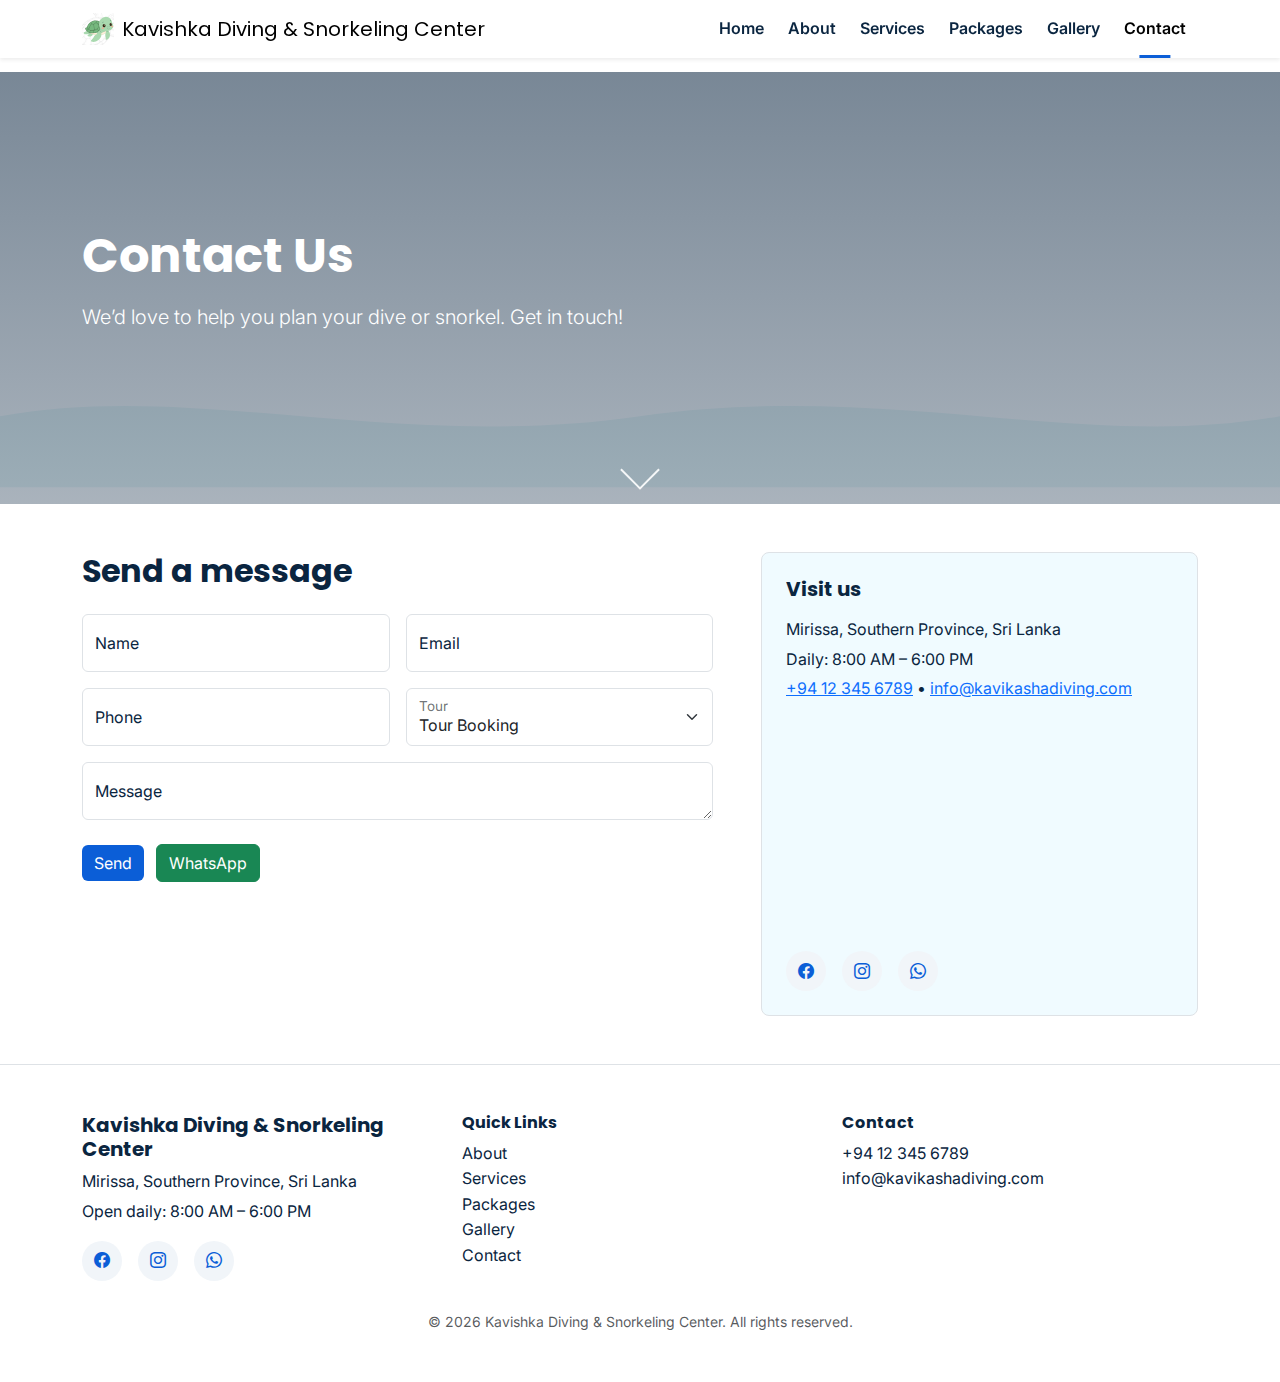
<file: contact.html>
<!DOCTYPE html>
<html lang="en">
<head>
  <meta charset="UTF-8" />
  <meta name="viewport" content="width=device-width, initial-scale=1" />
  <title>Contact | Kavishka Diving & Snorkeling Center</title>
  <meta name="description" content="Contact Kavishka Diving & Snorkeling Center to book your dive or ask a question." />
  <link rel="preconnect" href="https://fonts.googleapis.com" />
  <link rel="preconnect" href="https://fonts.gstatic.com" crossorigin />
  <link href="https://fonts.googleapis.com/css2?family=Inter:wght@400;600;700&family=Poppins:wght@400;600;700&display=swap" rel="stylesheet" />
  <link href="https://cdn.jsdelivr.net/npm/bootstrap@5.3.3/dist/css/bootstrap.min.css" rel="stylesheet" />
  <link href="styles.css" rel="stylesheet" />
</head>
<body>
  <!-- Header -->
  <nav class="navbar navbar-expand-lg navbar-light bg-white shadow-sm fixed-top" aria-label="Main navigation">
    <div class="container">
      <a class="navbar-brand d-flex align-items-center" href="index.html">
        <img src="images/logo.svg" width="32" height="32" alt="Kavishka logo" class="me-2" />
        <span class="brand-text">Kavishka Diving & Snorkeling Center</span>
      </a>
      <button class="navbar-toggler" type="button" data-bs-toggle="collapse" data-bs-target="#navMain" aria-controls="navMain" aria-expanded="false" aria-label="Toggle navigation">
        <span class="navbar-toggler-icon"></span>
      </button>
      <div class="collapse navbar-collapse" id="navMain">
        <ul class="navbar-nav ms-auto mb-2 mb-lg-0">
          <li class="nav-item"><a class="nav-link" href="index.html">Home</a></li>
          <li class="nav-item"><a class="nav-link" href="about.html">About</a></li>
          <li class="nav-item"><a class="nav-link" href="services.html">Services</a></li>
          <li class="nav-item"><a class="nav-link" href="packages.html">Packages</a></li>
          <li class="nav-item"><a class="nav-link" href="gallery.html">Gallery</a></li>
          <li class="nav-item"><a class="nav-link active" aria-current="page" href="contact.html">Contact</a></li>
        </ul>
      </div>
    </div>
  </nav>

  <header class="hero-banner" id="hero" role="banner"
    style="background-image: url('https://snorkelventure.com/wp-content/uploads/2019/02/indos-most-famous-reefs.jpg');">
    <div class="hero-overlay"></div>
    <div class="container hero-content">
      <div class="row align-items-center min-vh-100 py-5">
        <div class="col-lg-8 text-white reveal">
          <h1 class="display-5 fw-bold">Contact Us</h1>
          <p class="lead mt-3">We’d love to help you plan your dive or snorkel. Get in touch!</p>
        </div>
      </div>
    </div>
  </header>

  <main id="content">
    <section class="py-5">
      <div class="container">
        <div class="row g-5">
          <div class="col-lg-7 reveal">
            <h2 class="fw-bold mb-4">Send a message</h2>
            <!-- Replace action with your backend endpoint when ready -->
            <form id="contactForm" class="needs-validation" novalidate>
              <div class="row g-3">
                <div class="col-md-6">
                  <div class="form-floating">
                    <input type="text" class="form-control" id="name" name="name" placeholder="Name" required aria-required="true" />
                    <label for="name">Name</label>
                    <div class="invalid-feedback">Please enter your name.</div>
                  </div>
                </div>
                <div class="col-md-6">
                  <div class="form-floating">
                    <input type="email" class="form-control" id="email" name="email" placeholder="name@example.com" required aria-required="true" />
                    <label for="email">Email</label>
                    <div class="invalid-feedback">Please enter a valid email address.</div>
                  </div>
                </div>
                <div class="col-md-6">
                  <div class="form-floating">
                    <input type="tel" class="form-control" id="phone" name="phone" placeholder="+94..." />
                    <label for="phone">Phone</label>
                    <div class="invalid-feedback">Please enter a phone number or leave blank.</div>
                  </div>
                </div>
                <div class="col-md-6">
                  <div class="form-floating">
                    <select class="form-select" id="tour" name="tour" aria-label="Tour selection">
                      <option value="Tour Booking" selected>Tour Booking</option>
                      <option value="Fun Dive">Fun Dive</option>
                      <option value="Turtle Snorkel">Turtle Snorkel</option>
                      <option value="Night Dive">Night Dive</option>
                      <option value="PADI Course Inquiry">PADI Course Inquiry</option>
                      <option value="Private Charter">Private Charter</option>
                    </select>
                    <label for="tour">Tour</label>
                    <div class="invalid-feedback">Please select a tour.</div>
                  </div>
                </div>
                <div class="col-12">
                  <div class="form-floating">
                    <textarea id="message" name="message" class="form-control" rows="5" placeholder="Tell us about your plans..." required aria-required="true"></textarea>
                    <label for="message">Message</label>
                    <div class="invalid-feedback">Please enter a message.</div>
                  </div>
                </div>
              </div>
              <div class="mt-4">
                <button type="submit" class="btn btn-primary">Send</button>
                <!-- Optional: direct WhatsApp booking -->
                <a id="whatsappLink" href="#" class="btn btn-success ms-2" target="_blank" rel="noopener">WhatsApp</a>
              </div>
            </form>
            <div id="formStatus" class="mt-3" aria-live="polite"></div>
          </div>

          <div class="col-lg-5 reveal">
            <div class="p-4 border rounded-3 bg-soft h-100">
              <h5 class="fw-bold mb-3">Visit us</h5>
              <p class="mb-1">Mirissa, Southern Province, Sri Lanka</p>
              <p class="mb-1">Daily: 8:00 AM – 6:00 PM</p>
              <p class="mb-3"><a href="tel:+94123456789">+94 12 345 6789</a> • <a href="mailto:info@kavikashadiving.com">info@kavikashadiving.com</a></p>
              <!-- Replace the map coordinates with your exact location -->
              <div class="ratio ratio-16x9 rounded-2 overflow-hidden">
                <iframe title="Map to Kavishka Diving & Snorkeling Center" loading="lazy"
                        src="https://www.openstreetmap.org/export/embed.html?bbox=80.430%2C5.960%2C80.460%2C5.985&layer=mapnik&marker=5.974%2C80.445"
                        style="border:0;" allowfullscreen></iframe>
              </div>
              <div class="d-flex gap-3 mt-3">
                <a href="#" aria-label="Facebook" class="social-icon"><i class="bi bi-facebook"></i></a>
                <a href="#" aria-label="Instagram" class="social-icon"><i class="bi bi-instagram"></i></a>
                <a href="#" aria-label="WhatsApp" class="social-icon"><i class="bi bi-whatsapp"></i></a>
              </div>
            </div>
          </div>
        </div>
      </div>
    </section>
  </main>

  <!-- Footer -->
  <footer class="py-5 border-top" role="contentinfo">
    <div class="container">
      <div class="row g-4">
        <div class="col-lg-4">
          <h5 class="fw-bold">Kavishka Diving & Snorkeling Center</h5>
          <p class="mb-1">Mirissa, Southern Province, Sri Lanka</p>
          <p class="mb-1">Open daily: 8:00 AM – 6:00 PM</p>
          <div class="d-flex gap-3 mt-3">
            <a href="#" aria-label="Facebook" class="social-icon"><i class="bi bi-facebook"></i></a>
            <a href="#" aria-label="Instagram" class="social-icon"><i class="bi bi-instagram"></i></a>
            <a href="#" aria-label="WhatsApp" class="social-icon"><i class="bi bi-whatsapp"></i></a>
          </div>
        </div>
        <div class="col-lg-4">
          <h6 class="fw-bold">Quick Links</h6>
          <ul class="list-unstyled">
            <li><a href="services.html">Services</a></li>
            <li><a href="packages.html">Packages</a></li>
            <li><a href="gallery.html">Gallery</a></li>
          </ul>
        </div>
        <div class="col-lg-4">
          <h6 class="fw-bold">Contact</h6>
          <ul class="list-unstyled">
            <li><a href="tel:+94123456789">+94 12 345 6789</a></li>
            <li><a href="mailto:info@kavikashadiving.com">info@kavikashadiving.com</a></li>
          </ul>
        </div>
      </div>
      <div class="text-center mt-4 text-muted">
        <small>© <span id="year"></span> Kavishka Diving & Snorkeling Center. All rights reserved.</small>
      </div>
    </div>
  </footer>

  <script src="https://cdn.jsdelivr.net/npm/bootstrap@5.3.3/dist/js/bootstrap.bundle.min.js"></script>
  <link href="https://cdn.jsdelivr.net/npm/bootstrap-icons@1.11.3/font/bootstrap-icons.css" rel="stylesheet">
  <script src="scripts.js" defer></script>
</body>
</html>
</file>
<file: styles.css>
/* Kavishka Diving & Snorkeling Center - v2.0 Styles
   Edit variables below for quick brand tweaks:
*/

:root {
  --brand-primary: #0b5ed7;   /* Deep ocean blue */
  --brand-teal: #0dcaf0;      /* Turquoise */
  --brand-teal-dark: #0aa2c0; /* Teal accent */
  --brand-dark: #0a2540;      /* Dark text */
  --text-muted: #6c757d;
  --bg-soft: #f0fbff;         /* Soft ocean background */
  --radius: 0.75rem;
  --shadow: 0 8px 24px rgba(0,0,0,0.08);
  /* hero height defaults (override min-vh-100 rows inside hero banners) */
  --hero-height-desktop: 48vh;
  --hero-height-tablet: 44vh;
  --hero-height-mobile: 36vh;
  /* Increased large hero height for desktop as requested (big hero) */
  --hero-height-large-desktop: 85vh;
  --hero-height-large-tablet: 64vh;
  --hero-height-large-mobile: 56vh;
}

* { box-sizing: border-box; }
html { scroll-behavior: smooth; }
body {
  font-family: Inter, system-ui, -apple-system, Segoe UI, Roboto, "Helvetica Neue", Arial, "Noto Sans", "Apple Color Emoji", "Segoe UI Emoji";
  color: #0a2540;
  line-height: 1.6;
  padding-top: 72px; /* space for fixed navbar */
}

h1, h2, h3, h4, h5, h6, .brand-text {
  font-family: Poppins, Inter, sans-serif;
}

/* Header */
.navbar {
  transition: background 0.2s ease, box-shadow 0.2s ease;
}
.navbar.scrolled {
  background: rgba(255,255,255,0.98) !important;
  box-shadow: var(--shadow);
}
.navbar .nav-link {
  font-weight: 600;
  color: #0a2540;
  margin: 0 0.25rem;
}
.navbar .nav-link:hover { color: var(--brand-primary); }
.navbar .nav-link.cta {
  color: #fff;
  background: var(--brand-primary);
  border-radius: 999px;
  padding: 0.5rem 1rem;
}
.navbar .nav-link.cta:hover {
  background: var(--brand-teal-dark);
}

/* Hero */
.hero-banner {
  position: relative;
  background-size: cover;
  background-position: center;
}

/* Rotating hero slides styling */
.hero-slides { position: absolute; inset: 0; overflow: hidden; z-index: 1; }
.hero-slide { position: absolute; inset: 0; background-size: cover; background-position: center; background-repeat: no-repeat; opacity: 0; transform: scale(1) translateY(0); will-change: opacity, transform; animation: heroCycle 30s linear infinite; }
.hero-slide:nth-child(1) { animation-delay: 0s; }
.hero-slide:nth-child(2) { animation-delay: -10s; }
.hero-slide:nth-child(3) { animation-delay: -20s; }

/* Ensure overlay and content sit above slides */
.hero-overlay { z-index: 2; }
.hero-content { position: relative; z-index: 3; }

@keyframes heroCycle {
  /* 30s total: each slide zooms for 10s (33.33%) then fades smoothly to the next */
  0% { opacity: 1; transform: scale(1) translateY(0); }
  33.333% { opacity: 1; transform: scale(1.06) translateY(-8px); }
  40% { opacity: 0; transform: scale(1.1) translateY(-20px); }
  100% { opacity: 0; transform: scale(1.1) translateY(-20px); }
}

/* Smooth easing for transforms and opacity */
.hero-slide { transition: opacity 0.9s cubic-bezier(.22,.9,.28,1), transform 10s ease-in-out; }

/* Respect reduced motion */
@media (prefers-reduced-motion: reduce) {
  .hero-slide { animation: none !important; opacity: 1 !important; transform: none !important; }
  .hero-slides .hero-slide:not(:first-child) { display: none !important; }
}

/* Override for pages using .min-vh-100 inside hero banners (reduces overly tall heroes) */
.hero-banner .min-vh-100 {
  min-height: var(--hero-height-desktop) !important;
}

@media (max-width: 1199.98px) {
  .hero-banner .min-vh-100 { min-height: var(--hero-height-tablet) !important; }
}
@media (max-width: 767.98px) {
  .hero-banner .min-vh-100 { min-height: var(--hero-height-mobile) !important; }
  .hero-banner { background-position: center top; }
}

/* Large hero only when .hero--large is present (index page) */
.hero--large .min-vh-100 { min-height: var(--hero-height-large-desktop) !important; }
@media (max-width: 1199.98px) {
  .hero--large .min-vh-100 { min-height: var(--hero-height-large-tablet) !important; }
}
@media (max-width: 767.98px) {
  .hero--large .min-vh-100 { min-height: var(--hero-height-large-mobile) !important; }
}

/* Tighter guest reviews hero: reduce vertical space for the review area */
.guest-reviews-overlay { padding: 48px 0; }
.guest-reviews-hero .display-5 { font-size: 1.8rem; }
.review-panel { padding: 18px; max-width: 820px; }
.review-panel .avatar { width:64px; height:64px; margin-top: -36px; }
.reviews-slider .review-card { padding: 0.9rem; }
.hero-overlay {
  position: absolute; inset: 0;
  background: linear-gradient(180deg, rgba(10,37,64,0.55), rgba(10,37,64,0.35));
}
.hero-content { position: relative; z-index: 2; }

/* Buttons */
.btn-primary {
  background: var(--brand-primary);
  border: 0;
}
.btn-primary:hover { background: #0a4ec4; }
.btn-outline-primary {
  color: var(--brand-primary);
  border-color: var(--brand-primary);
}
.btn-outline-primary:hover {
  color: #fff;
  background: var(--brand-primary);
}

/* Sections */
.bg-soft { background: var(--bg-soft); }

/* Cards */
.card { transition: transform 0.15s ease, box-shadow 0.15s ease; }
.card:hover { transform: translateY(-2px); box-shadow: var(--shadow); }
.package-card .card-img-top { height: 200px; object-fit: cover; }

/* Social icons */
.social-icon {
  display: inline-flex;
  align-items: center;
  justify-content: center;
  width: 40px; height: 40px;
  border-radius: 50%;
  background: #f1f5f9;
  color: var(--brand-primary);
  text-decoration: none;
  transition: background 0.2s ease, color 0.2s ease;
}
.social-icon:hover { background: var(--brand-primary); color: #fff; }

/* CTA banner background (replace image URL) */
.cta-banner {
  background-image: url('https://images.unsplash.com/photo-1500375592092-40eb2168fd21?q=80&w=1600&auto=format&fit=crop');
  background-size: cover; background-position: center;
  position: relative; overflow: hidden;
}
.cta-banner::after {
  content: ""; position: absolute; inset: 0; background: rgba(10,37,64,0.45);
  z-index: 1;
}
.cta-banner > * { position: relative; z-index: 2; }
.cta-banner:hover {
  transform: translateY(-2px) !important;
  box-shadow: 0 12px 32px rgba(0,0,0,0.15);
}

/* Gallery grid hover effect */
.gallery-grid .gallery-item {
  display: block; position: relative; overflow: hidden; border-radius: 0.5rem;
}
.gallery-grid img { transition: transform 0.3s ease; }
.gallery-grid .gallery-item:hover img { transform: scale(1.06); }

/* Lightbox */
.lightbox {
  position: fixed; inset: 0; background: rgba(0,0,0,0.9);
  display: flex; flex-direction: column; align-items: center; justify-content: center;
  z-index: 1055; padding: 2rem;
}
.lightbox-img {
  max-width: 92vw; max-height: 72vh; border-radius: 0.5rem; box-shadow: var(--shadow);
}
.lightbox-caption { color: #e2e8f0; margin-top: 1rem; text-align: center; max-width: 90vw; }
.lightbox-close {
  position: absolute; top: 1rem; right: 1rem;
  background: rgba(255,255,255,0.1); border: 0; color: #fff;
  font-size: 2rem; width: 44px; height: 44px; border-radius: 50%;
}
.lightbox-close:hover { background: rgba(255,255,255,0.2); }

/* Animations */
.reveal { opacity: 0; transform: translateY(16px); }
.reveal.visible { opacity: 1; transform: none; transition: opacity 0.6s ease, transform 0.6s ease; }

/* Forms */
.form-control:focus, .form-select:focus {
  border-color: var(--brand-teal);
  box-shadow: 0 0 0 0.2rem rgba(13, 202, 240, 0.15);
}
.was-validated .form-control:invalid, .form-control.is-invalid {
  border-color: #dc3545;
}
.was-validated .form-control:valid, .form-control.is-valid {
  border-color: #198754;
}

/* Footer */
footer a { color: var(--brand-dark); text-decoration: none; }
footer a:hover { color: var(--brand-primary); }

/* Utilities */
.text-primary { color: var(--brand-primary) !important; }
.bg-primary { background: var(--brand-primary) !important; }

/* Responsive tweaks */
@media (max-width: 767.98px) {
  .display-4 { font-size: 2rem; }
  .display-5 { font-size: 1.75rem; }
}

/* ==========================
   Animations & Interactive UI
   ========================== */

/* Preloader overlay */
.preloader {
  position: fixed; inset: 0; display:flex; align-items:center; justify-content:center;
  background: linear-gradient(180deg, #042433, #063c4a);
  color: #fff; z-index: 2000; transition: opacity 0.45s ease;
}
.preloader.hidden { opacity: 0; pointer-events: none; }
.preloader .loader { display:flex; flex-direction:column; align-items:center; gap:12px; }
.droplet { width:56px; height:56px; background: radial-gradient(circle at 35% 30%, #7ee7ff 0%, #06b6d4 35%, #036b70 100%); border-radius:50% 50% 50% 50%; transform-origin:center bottom; animation: droplet 1.6s ease-in-out infinite; box-shadow: 0 8px 24px rgba(3,43,66,0.25); }
@keyframes droplet { 0%{ transform: translateY(0) scaleY(0.95);} 50%{ transform: translateY(-8px) scaleY(1.05);} 100%{ transform: translateY(0) scaleY(0.95);} }

/* Hero parallax container - we'll move hero-inner for parallax */
.hero-banner { overflow: hidden; }
.hero-inner { transform: translateZ(0); transition: transform 0.15s linear; }

/* Waves overlay using pseudo-element */
.hero-waves { position: absolute; left:0; right:0; bottom:0; height:140px; pointer-events:none; z-index:1; }
.hero-waves svg { width:100%; height:100%; display:block; }

/* Floating subtle motion */
.floaty { animation: floaty 6s ease-in-out infinite; }
@keyframes floaty { 0%{ transform: translateY(0); }50%{ transform: translateY(-8px);}100%{ transform: translateY(0);} }

/* Hero text stagger helpers */
.hero-animated .stagger { opacity:0; transform: translateY(12px); transition: opacity 0.6s ease, transform 0.6s ease; }
.hero-animated .stagger.visible { opacity:1; transform:none; }

/* CTA ripple */
.btn.ripple { position: relative; overflow: hidden; }
.btn.ripple .ripple-el { position:absolute; border-radius:50%; background: rgba(255,255,255,0.35); transform: scale(0); opacity:0.9; pointer-events:none; }

/* Scroll indicator */
.scroll-indicator { position: absolute; left:50%; transform:translateX(-50%); bottom:20px; z-index:10; }
.scroll-indicator .arrow { display:block; width:28px; height:28px; border-bottom:2px solid rgba(255,255,255,0.9); border-right:2px solid rgba(255,255,255,0.9); transform: rotate(45deg); animation: bounce 1.6s infinite; }
@keyframes bounce { 0%{ transform: translateY(0) rotate(45deg); }50%{ transform: translateY(10px) rotate(45deg);}100%{ transform: translateY(0) rotate(45deg);} }

/* Reveal/slide variants */
.slide-up { opacity:0; transform: translateY(18px); transition: opacity 0.6s ease, transform 0.6s ease; }
.slide-up.visible { opacity:1; transform:none; }
.fade-in { opacity:0; transition: opacity 0.6s ease; }
.fade-in.visible { opacity:1; }

/* Stagger helper for grid children */
.stagger-grid > * { opacity:0; transform: translateY(10px); }
.stagger-grid .visible { opacity:1; transform:none; transition: opacity 0.5s ease, transform 0.5s ease; }

/* Card lift and hover shadow */
.card.hover-lift { transition: transform 0.25s ease, box-shadow 0.25s ease; }
.card.hover-lift:hover { transform: translateY(-10px); box-shadow: 0 20px 40px rgba(3,43,66,0.12); }

/* Button modern hover */
.btn-modern { transition: transform 0.12s ease, box-shadow 0.12s ease, background 0.2s ease; }
.btn-modern:hover { transform: translateY(-3px) scale(1.02); box-shadow: 0 10px 20px rgba(3,43,66,0.12); }

/* Gallery hover zoom with overlay */
.gallery-grid .gallery-item { position:relative; overflow:hidden; }
.gallery-grid .gallery-item img { transition: transform 0.45s cubic-bezier(.2,.9,.2,1); }
.gallery-grid .gallery-item:hover img { transform: scale(1.08); }
.gallery-grid .gallery-item .overlay { position:absolute; inset:0; display:flex; align-items:flex-end; padding:0.75rem; background: linear-gradient(180deg, rgba(0,0,0,0) 40%, rgba(0,0,0,0.45) 100%); color:#fff; opacity:0; transition: opacity 0.28s ease; }
.gallery-grid .gallery-item:hover .overlay { opacity:1; }

/* Nav active transition */
.navbar .nav-link { position: relative; }
.navbar .nav-link::after { content:''; position:absolute; left:50%; transform:translateX(-50%); bottom:-8px; width:0; height:3px; background:var(--brand-primary); transition: width 0.28s ease; }
.navbar .nav-link:hover::after, .navbar .nav-link.active::after { width:40%; }

/* Social bounce */
.social-icon { transition: transform 0.18s ease; }
.social-icon:hover { transform: translateY(-6px) rotate(-6deg); }

/* Testimonial carousel fade (works with bootstrap's .carousel-fade) */
.carousel-fade .carousel-item { transition: opacity .75s ease; }
.carousel-fade .carousel-item { opacity: 0; }
.carousel-fade .carousel-item.active { opacity: 1; }

/* Scroll progress bar */
.scroll-progress { position: fixed; top:0; left:0; height:3px; background: linear-gradient(90deg,var(--brand-teal),var(--brand-primary)); width:0; z-index: 3000; transition: width 0.12s linear; }

/* Scroll-to-top button */
.to-top { position: fixed; right: 18px; bottom: 18px; width:48px; height:48px; border-radius:50%; background: var(--brand-primary); color:#fff; display:flex; align-items:center; justify-content:center; box-shadow: 0 10px 24px rgba(3,43,66,0.12); opacity:0; pointer-events:none; transition: opacity 0.24s ease; z-index: 2000; }
.to-top.visible { opacity:1; pointer-events:auto; }

/* FAQ accordion smooth */
.faq .answer { overflow: hidden; height: 0; transition: height 0.32s ease; }
.faq .answer.open { height: auto; }

/* Contact form floating labels (simple) */
.form-group { position: relative; }
.form-group label { position: absolute; left:12px; top:12px; transition: transform 0.18s ease, font-size 0.18s ease, opacity 0.18s ease; pointer-events: none; color: #6c757d; }
.form-group input:focus + label, .form-group textarea:focus + label, .form-group input.has-value + label, .form-group textarea.has-value + label { transform: translateY(-18px) scale(0.92); font-size:0.85rem; opacity:0.95; }

/* ==========================
   Testimonials / Reviews
   ========================== */
.reviews-wrap { padding: 0.5rem; }
.review-card { background: #fff; border-left: 6px solid var(--brand-teal-dark); padding: 1.1rem; border-radius: 12px; box-shadow: 0 10px 30px rgba(3,43,66,0.06); margin-bottom: 0.75rem; transition: transform 0.28s ease, box-shadow 0.28s ease; }
.review-card:hover { transform: translateY(-6px); box-shadow: 0 18px 36px rgba(3,43,66,0.10); }
.review-card .avatar { flex-shrink:0; object-fit:cover; }
.rating { color: #f6c74c; font-weight:700; letter-spacing:0.02em }
.text-teal { color: var(--brand-teal-dark) !important; }
.badge.border { border-width:1px; }

.reviews-slider { position: relative; min-height: 150px; }
.reviews-slider .review-card { position: absolute; left: 0; right: 0; top: 0; opacity: 0; transform: translateY(8px); transition: opacity 0.6s ease, transform 0.6s ease; }
.reviews-slider .review-card.active { opacity: 1; transform: translateY(0); position: relative; }

.reviews-controls .btn { border-radius: 999px; padding: 0.45rem 0.65rem; transition: transform 0.15s ease, background 0.15s ease; }
.reviews-controls .btn:hover { transform: scale(1.06); background: var(--brand-teal); color: #fff; border-color: var(--brand-teal); }
.dots { display:flex; align-items:center; }
.dots button { width:10px; height:10px; border-radius:50%; background: #d6eaf0; border: none; padding:0; transition: transform 0.12s ease, background 0.12s ease; }
.dots button.active { background: var(--brand-teal-dark); transform: scale(1.25); box-shadow: 0 6px 14px rgba(10,162,192,0.18); }

.review-summary { display:flex; gap:1rem; align-items:center; }
.btn-teal { background: var(--brand-teal-dark); color: #fff; border: 0; }
.btn-teal:hover { background: var(--brand-primary); }

/* Responsive adjustments */
@media (max-width: 767.98px) {
  /* On small screens show only the active review to avoid stacking and large empty space.
     Previous behavior set all review cards to position:relative which left non-active
     cards in the flow. We hide non-active cards and let the active card display:block. */
  .reviews-slider { min-height: auto; }
  .reviews-slider .review-card { position: relative; display: none; }
  .reviews-slider .review-card.active { display: block; }
  .reviews-controls { gap: 0.5rem; }
  .review-summary { flex-direction: column; align-items: stretch; text-align: center; }
}

/* Respect reduced motion */
@media (prefers-reduced-motion: reduce) {
  .reviews-slider .review-card, .review-card, .reviews-controls .btn, .dots button { transition: none !important; animation: none !important; }
}

/* ==========================
   Rotating Image Gallery
   ========================== */
.gallery-bg { background: linear-gradient(180deg, rgba(6,60,74,0.06), rgba(6,60,74,0.02)); }
.gallery-wrap { max-width: 1300px; margin: 0 auto; }
.gallery-viewport { width: 100%; }
.gallery-track { 
  transition: transform 0.8s cubic-bezier(0.4, 0, 0.2, 1); 
  will-change: transform;
}
.gallery-slide { flex: 0 0 auto; width: 100%; }
.gallery-card { overflow: hidden; border-radius: 16px; border: 0; }
.gallery-img { 
  width: 100%; 
  height: 320px; 
  object-fit: cover; 
  display:block; 
  transition: transform 0.8s cubic-bezier(0.4, 0, 0.2, 1), filter 0.4s ease, opacity 0.3s ease;
  animation: subtleZoom 8s ease-in-out infinite;
}
.gallery-card:hover .gallery-img { 
  transform: scale(1.08); 
  filter: brightness(1.05);
}

@keyframes subtleZoom {
  0%, 100% { transform: scale(1); }
  50% { transform: scale(1.03); }
}

.gallery-slide {
  animation: fadeSlideIn 0.6s ease-out;
}

@keyframes fadeSlideIn {
  from {
    opacity: 0;
    transform: translateX(20px);
  }
  to {
    opacity: 1;
    transform: translateX(0);
  }
}
.gallery-caption { background: linear-gradient(180deg, rgba(0,0,0,0.0), rgba(0,0,0,0.06)); color: var(--brand-dark); }

.gallery-nav { 
  position: absolute; 
  top: 50%; 
  transform: translateY(-50%); 
  z-index: 30; 
  width:44px; 
  height:44px; 
  border-radius:50%; 
  border:0; 
  background: rgba(255,255,255,0.9); 
  color: var(--brand-dark); 
  display:flex; 
  align-items:center; 
  justify-content:center; 
  box-shadow: 0 8px 20px rgba(3,43,66,0.12); 
  cursor:pointer; 
  transition: all 0.3s cubic-bezier(0.4, 0, 0.2, 1);
  opacity: 0.9;
}
.gallery-nav:hover { 
  transform: translateY(-50%) scale(1.12); 
  background: var(--brand-teal-dark); 
  color: #fff; 
  opacity: 1;
  box-shadow: 0 12px 28px rgba(3,43,66,0.18);
}
.gallery-nav.prev { left: 12px; }
.gallery-nav.next { right: 12px; }

.gallery-dots button { width:10px; height:10px; border-radius:50%; border: none; background: #dfeff4; margin: 0 6px; transition: transform 0.12s ease, background 0.12s ease; }
.gallery-dots button.active { background: var(--brand-teal-dark); transform: scale(1.2); box-shadow: 0 8px 18px rgba(10,162,192,0.14); }

/* Responsive slides per view implementation: we'll compute widths in JS, but provide sensible heights */
@media (min-width: 1200px) {
  .gallery-slide { width: 25%; } /* 4 columns */
  .gallery-img { height: 280px; }
}
@media (min-width: 768px) and (max-width:1199px) {
  .gallery-slide { width: 50%; } /* 2 columns */
  .gallery-img { height: 320px; }
}
@media (max-width: 767px) {
  .gallery-slide { width: 100%; } /* 1 column */
  .gallery-img { height: 260px; }
  .gallery-nav { width:40px; height:40px; }
}

/* Lazy-loading placeholder shimmer */
.gallery-img[loading="lazy"] { background: linear-gradient(90deg, #f3f7f9 0%, #eef6fb 50%, #f3f7f9 100%); background-size: 200% 100%; animation: shimmer 1.6s linear infinite; }
@keyframes shimmer { 0% { background-position: 200% 0 } 100% { background-position: -200% 0 } }

@media (prefers-reduced-motion: reduce) {
  .gallery-track, .gallery-img { transition: none !important; animation: none !important; }
}

/* Guest reviews hero background and panel */
.guest-reviews-hero { position: relative; background-image: url('https://images.unsplash.com/photo-1509228627153-7a97f9f0b53b'); background-size: cover; background-position: center; color: #fff; }
.guest-reviews-overlay { position: relative; background: linear-gradient(180deg, rgba(3,43,66,0.55), rgba(3,43,66,0.48)); padding: 80px 0; }
.guest-reviews-hero .display-5 { color: #fff; }
.review-panel { background: rgba(255,255,255,0.08); backdrop-filter: blur(6px); border-radius: 12px; padding: 28px; box-shadow: 0 18px 40px rgba(3,43,66,0.28); }
.review-panel .review-card { background: rgba(255,255,255,0.92); border-left: 6px solid var(--brand-teal-dark); padding: 18px; border-radius: 10px; box-shadow: 0 10px 30px rgba(3,43,66,0.06); margin-bottom: 0; }
.review-panel .avatar { width:72px; height:72px; box-shadow: 0 6px 18px rgba(3,43,66,0.12); border: 4px solid #fff; margin-top: -46px; }
.review-panel .rating { color: #07c0b8; font-weight:700; }
.verified-badge { color: rgba(0,0,0,0.6); }
/* TripAdvisor badge removed - kept verified-badge styling only */
.guest-reviews-hero .reviews-controls .btn { background: rgba(255,255,255,0.12); border: 1px solid rgba(255,255,255,0.18); color: #fff; }
.guest-reviews-hero .dots button { background: rgba(255,255,255,0.2); }
.guest-reviews-hero .dots button.active { background: var(--brand-teal); }

@media (max-width: 767.98px) {
  .review-panel { padding: 20px; }
  .review-panel .avatar { margin-top: -36px; }
}

/* Compact / two-column layout for reviews on small screens */
@media (max-width: 600px) {
  .guest-reviews-overlay { padding: 36px 0; }
  .guest-reviews-hero .display-5 { font-size: 1.6rem; }
  .review-panel { padding: 12px; max-width: 100%; }
  /* Keep review cards hidden on very small screens unless active. Style the active card.
     This prevents multiple card stacking and large empty space in mobile view. */
  .reviews-slider .review-card { display: none; }
  .reviews-slider .review-card.active {
    display: flex;
    gap: 12px;
    align-items: flex-start;
    padding: 10px;
    background: rgba(255,255,255,0.96);
    border-left-width: 4px;
    border-radius: 10px;
  }
  .reviews-slider .review-card .avatar {
    width: 56px; height: 56px; margin-top: 0; border: 3px solid #fff; flex-shrink: 0;
  }
  .reviews-slider .review-card .rating { font-size: 0.9rem; }
  .reviews-slider .review-card p { margin-bottom: 6px; font-size: 0.95rem; }
  .reviews-controls { margin-top: 8px; }
  .guest-reviews-hero .dots { margin: 8px 0; }
}

/* Team photos: ensure same size round avatars with consistent framing */
#team .team-photo { display:flex; justify-content:center; }
#team .team-avatar {
  width: 140px;
  height: 140px;
  object-fit: cover;
  border-radius: 50%;
  border: 4px solid #fff;
  box-shadow: 0 8px 20px rgba(2,18,22,0.18);
  display: inline-block;
}

@media (max-width: 767.98px) {
  #team .team-avatar { width: 112px; height: 112px; }
}

@media (max-width: 479.98px) {
  #team .team-avatar { width: 96px; height: 96px; }
}

/* ==========================
   Gallery Page Styles
   ========================== */
.page-header.bg-light { background: linear-gradient(180deg,#f8fbfd,#f3f7fa); }
.page-header .breadcrumb { --bs-breadcrumb-divider: '›'; }

.masonry-grid { display: grid; grid-template-columns: repeat(12, 1fr); grid-auto-rows: 8px; gap: 18px; }
.masonry-item { position: relative; grid-column-end: span 3; overflow: hidden; border-radius: 14px; box-shadow: 0 8px 25px rgba(0,0,0,0.12); background:#fff; }
.masonry-item img { width:100%; height:100%; object-fit:cover; display:block; transition: transform 0.45s cubic-bezier(.2,.9,.2,1), filter 0.3s ease; }
.masonry-item:hover img { transform: scale(1.06); }
.masonry-item figcaption { position: absolute; left:0; right:0; bottom:0; padding:12px 14px; color:#fff; background: linear-gradient(180deg, rgba(0,0,0,0) 0%, rgba(3,43,66,0.6) 100%); display:flex; justify-content:space-between; align-items:center; gap:8px; }
.masonry-item .caption-text { display:block; font-size:0.9rem; color: #e6f7fb; }

/* Size helpers - these will be adjusted by JS on mobile but provide defaults */
.masonry-item[data-size="small"] { grid-column: span 3; grid-row: span 18; }
.masonry-item[data-size="medium"] { grid-column: span 6; grid-row: span 36; }
.masonry-item[data-size="large"] { grid-column: span 9; grid-row: span 54; }

/* Filters */
#galleryFilters .btn { border-radius: 999px; padding: 0.5rem 0.85rem; font-weight:600; }
#galleryFilters .btn.active { background: var(--brand-teal-dark); color: #fff; border-color: var(--brand-teal-dark); }

/* Lightbox overrides (ensure dominant on the gallery page) */
.lightbox { display:flex; align-items:center; justify-content:center; padding:2rem; }
.lightbox-inner { max-width: 92vw; max-height: 84vh; background: #fff; padding: 1rem; border-radius:12px; box-shadow: 0 30px 60px rgba(2,18,22,0.6); display:flex; flex-direction:column; gap:12px; align-items:center; }
.lightbox-img { max-width:100%; max-height:62vh; border-radius:8px; }
.lightbox-caption { margin:0; color:var(--brand-dark); }
.lightbox-counter { font-size:0.9rem; color:var(--text-muted); }
.lightbox-prev, .lightbox-next { position: absolute; top:50%; transform: translateY(-50%); background: rgba(0,0,0,0.6); color:#fff; border:0; width:48px; height:48px; border-radius:50%; display:flex; align-items:center; justify-content:center; z-index:2000; }
.lightbox-prev { left: 20px; }
.lightbox-next { right: 20px; }
.lightbox-close { position:absolute; top:16px; right:18px; background: rgba(255,255,255,0.96); border:0; width:40px; height:40px; border-radius:50%; font-size:1.2rem; }

/* Responsive columns: adjust grid spans per screen */
@media (max-width:1199px) {
  .masonry-grid { grid-template-columns: repeat(8, 1fr); }
  .masonry-item[data-size="small"] { grid-column: span 4; }
  .masonry-item[data-size="medium"] { grid-column: span 8; }
  .masonry-item[data-size="large"] { grid-column: span 8; }
}

/* Uniform square grid variant (requested: 3 / 2 / 1 columns with fixed square sizes) */
.masonry-grid.uniform-grid {
  display: grid;
  grid-template-columns: repeat(3, 350px);
  gap: 20px;
  justify-content: center;
  max-width: 1400px;
  margin: 0 auto;
}
.masonry-grid.uniform-grid .masonry-item {
  grid-column: auto !important;
  grid-row: auto !important;
  width: 350px;
  overflow: hidden; border-radius: 12px;
}
.masonry-grid.uniform-grid .masonry-item img {
  width: 100%;
  height: 100%;
  aspect-ratio: 1 / 1;
  object-fit: cover;
  display: block;
  transition: transform 0.35s ease, filter 0.25s ease;
}

@media (max-width: 991.98px) {
  .masonry-grid.uniform-grid { grid-template-columns: repeat(2, 300px); }
  .masonry-grid.uniform-grid .masonry-item { width: 300px; }
}

@media (max-width: 599.98px) {
  .masonry-grid.uniform-grid { grid-template-columns: 1fr; padding: 0 16px; }
  .masonry-grid.uniform-grid .masonry-item { width: 100%; }
  .masonry-grid.uniform-grid .masonry-item img { aspect-ratio: 1 / 1; width: 100%; }
}

/* Mobile-friendly adjustments */
@media (max-width: 767.98px) {
  body { padding-top: 64px; }
  .navbar .brand-text { font-size: 0.95rem; }
  .navbar .navbar-brand img { width: 28px; height: 28px; }
  .navbar-toggler { width: 48px; height: 48px; }
  .navbar .nav-link { padding: 0.5rem 0.5rem; font-size: 1rem; }
  .hero-banner { min-height: 44vh; padding-top: 36px; padding-bottom: 36px; }
  .hero-banner .display-5 { font-size: 1.6rem; }
  .masonry-grid.uniform-grid { gap: 20px; padding-left: 12px; padding-right: 12px; }
  .btn.btn-primary.btn-lg { width: 100%; padding: 0.85rem 1rem; font-size: 1.02rem; }
  .gallery-item { touch-action: manipulation; }
  .lightbox-inner { padding: 0.6rem; }
  .lightbox-prev, .lightbox-next { width: 44px; height: 44px; }
  footer { padding: 2rem 0; }
}

/* Improve tap targets for buttons on small screens */
@media (max-width: 480px) {
  .btn, .navbar-toggler { min-height: 44px; }
}

/* Ensure images generally scale down on mobile */
img { max-width: 100%; height: auto; }
@media (max-width:767px) {
  .masonry-grid { grid-template-columns: repeat(4, 1fr); }
  .masonry-item { grid-column: span 4 !important; }
  .masonry-item img { height: 220px; }
}

/* Hidden state for filter transitions */
.masonry-item.hidden { opacity: 0; transform: scale(0.98) translateY(8px); pointer-events:none; transition: opacity 0.36s ease, transform 0.36s ease; }

/* Lazy load blur effect */
.masonry-item img[loading="lazy"] { filter: blur(6px) grayscale(10%); transition: filter 0.4s ease, transform 0.4s ease; }
.masonry-item img.loaded { filter: none; }
</file>
